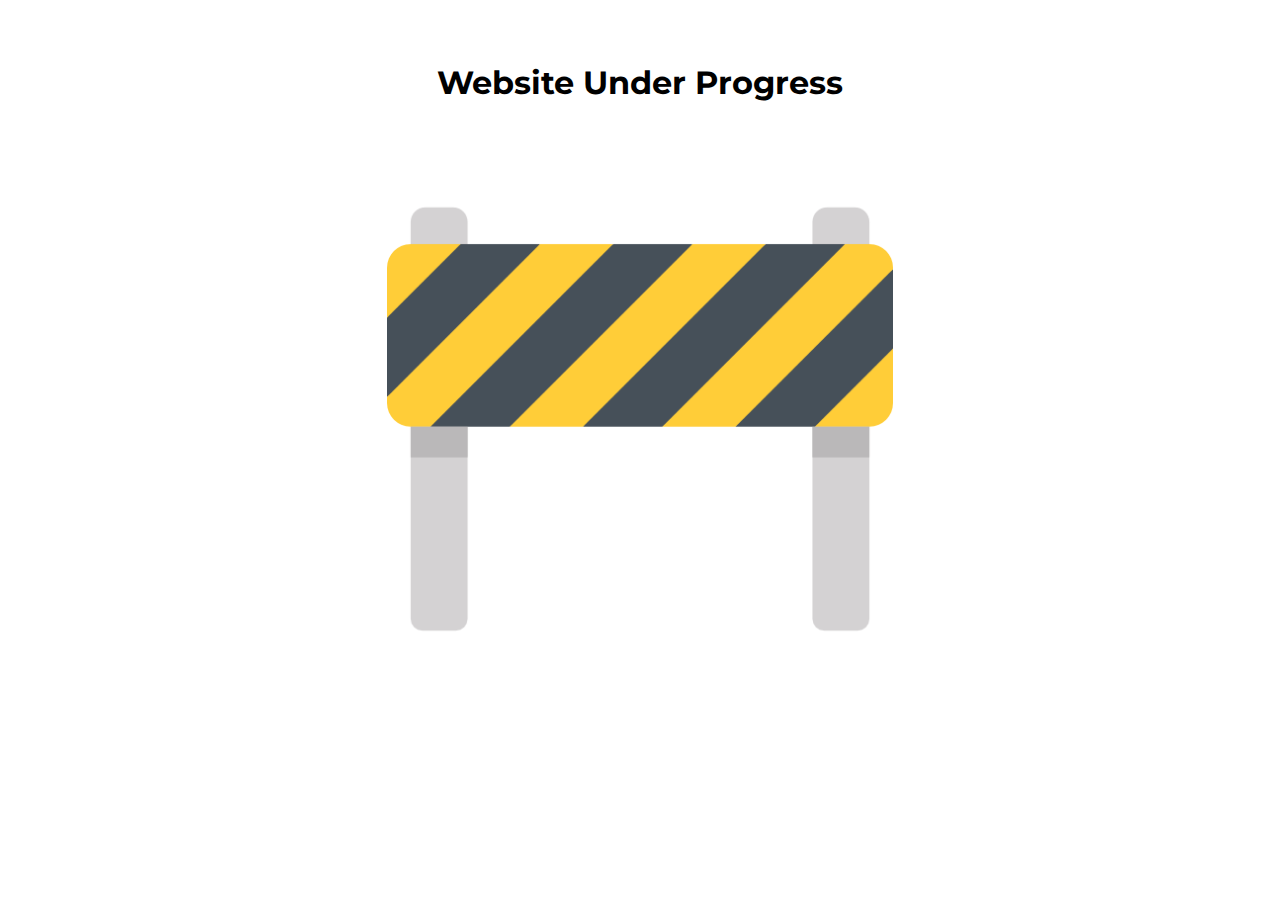
<file: inProgress.html>
<!DOCTYPE html>
<html lang="en" dir="ltr">
  <head>
    <meta charset="utf-8">
    <title>Under Progress</title>
    <link rel="icon" href="icon/inProgressIcon.ico">
    <link rel="stylesheet" href="css/underProgress.css">
    <link href="https://fonts.googleapis.com/css2?family=Montserrat:wght@500;700&display=swap" rel="stylesheet">
    <link rel="stylesheet" href="https://use.fontawesome.com/releases/v5.14.0/css/all.css" integrity="sha384-HzLeBuhoNPvSl5KYnjx0BT+WB0QEEqLprO+NBkkk5gbc67FTaL7XIGa2w1L0Xbgc" crossorigin="anonymous">
  </head>
  <body>
    <i class="fas fa-tools fa-7x"></i>
    <h1>Website Under Progress</h1>
    <div class="construction">

      <img src="images/under-construction.png" alt="construction-img">
    </div>


  </body>
</html>
</file>
<file: css/underProgress.css>
body {
  font-family: 'Montserrat', sans-serif;
  text-align: center;
}

.fas {
  padding: 2rem 0;
}

.fas:hover {
  color: #e8505b;
  transition: all 1s;
  transform: scale(1.2);
}

h1 {
  font-weight: 700;
  line-height: 1.2;
  margin: 4rem auto ;
}

.construction {
  display: flex;
  justify-content: center;
}


img{
  width: 40%;
}
</file>
